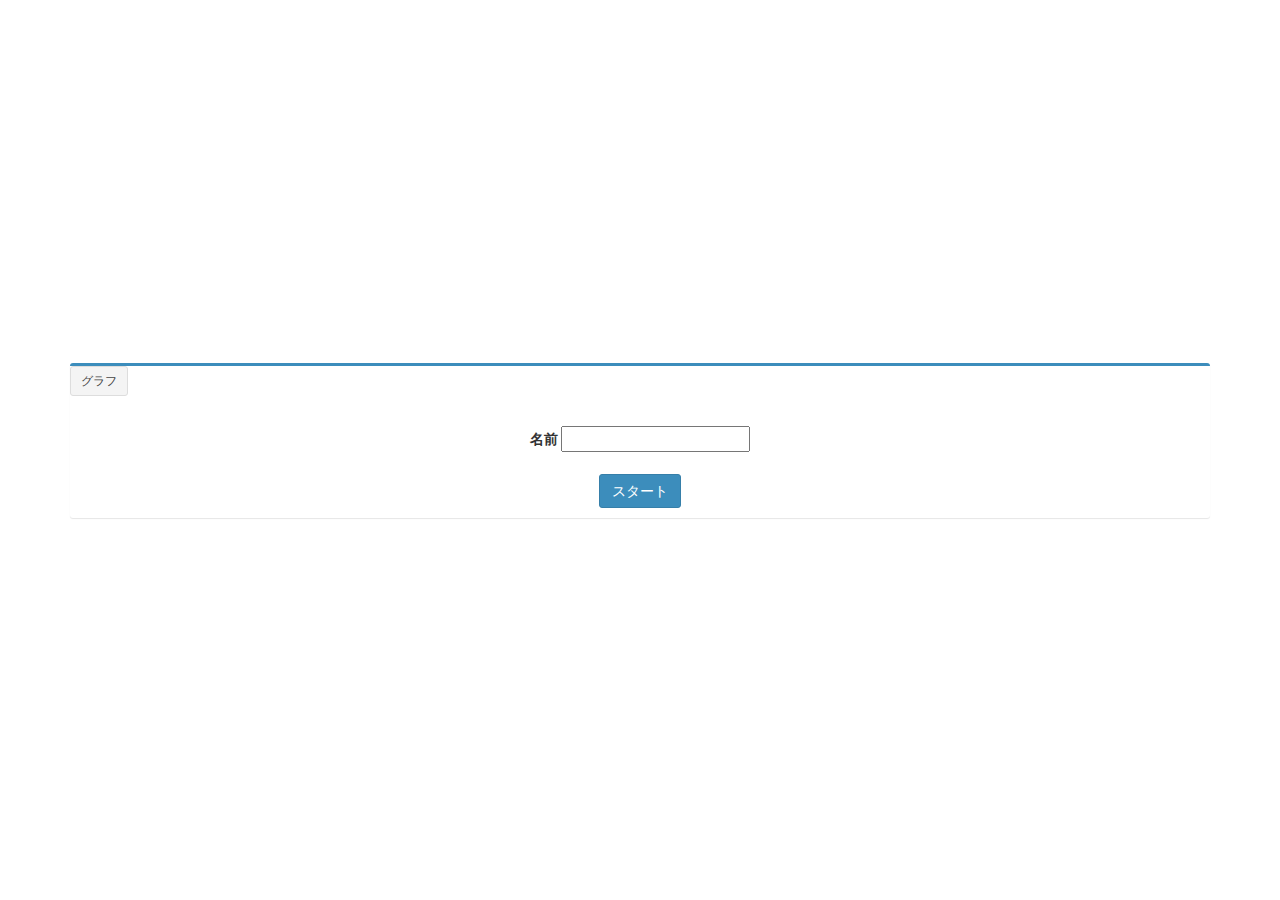
<file: questionnaire/index.html>
<!DOCTYPE html>
<html>

<head>
  <meta charset="utf-8">

  <!-- css -->
  <link rel="stylesheet" type="text/css" href="css/bootstrap.css">
  <link rel="stylesheet" type="text/css" href="css/AdminLTE.min.css">
  <link rel="stylesheet" type="text/css" href="css/index.css">

  <!-- js -->
  <script src="js/jquery-1.12.3.min.js"></script>
  <script src="js/bootstrap.js"></script>
  <script src="js/adminlte.min.js"></script>
  <script src="js/jquery.cookie.js"></script>
  <script src="js/index.js"></script>

  <title></title>
</head>

<body>
  <div class="container">
    <form>
      <div class="box box-primary start-form form" data-index="0">
        <a href="./graph.html" class="btn btn-default btn-sm">グラフ</a>
        <div class="box-header">
        </div>
        <div class="box-body text-center">
          <div>
            <label for="">名前</label>
            <input name="name">
          </div>
          <br>
          <button type="button" class="btn btn-primary start">スタート</button>
        </div>
      </div>

      <div class="box box-primary form" data-index="1" style="display:none;">
        <div class="box-header">
          <h1>Q1<span class="col-xs-offset-10">1/6</span></h1>
        </div>
        <div class="box-body">
          <h2>
            あなたの<spn class="text-danger">生活</spn>に対する満足度に当てはまる画像を下記から選んでください。
          </h2>
          <br>
          <div>
            <div class="col-xs-offset-1 col-xs-2 answer">
              <img class="col-xs-12" src="img/mark_tenki_hare.png" data-value="1">
            </div>
            <div class="col-xs-2 answer">
              <img class="col-xs-12" src="img/mark_tenki_hare_kumori.png" data-value="2">
            </div>
            <div class="col-xs-2 answer">
              <img class="col-xs-12" src="img/mark_tenki_kumori.png" data-value="3">
            </div>
            <div class="col-xs-2 answer">
              <img class="col-xs-12" src="img/mark_tenki_kumori_ame.png" data-value="4">
            </div>
            <div class="col-xs-2 answer">
              <img class="col-xs-12" src="img/mark_tenki_umbrella.png" data-value="5">
            </div>
          </div>
          <input type="hidden" name="q1">
        </div>
      </div>

      <div class="box box-primary form" data-index="2" style="display:none;">
        <div class="box-header">
          <h1>Q2<span class="col-xs-offset-10">2/6</span></h1>
        </div>
        <div class="box-body">
          <h2>
            あなたの<spn class="text-danger">学校</spn>に対する満足度に当てはまる画像を下記から選んでください。
          </h2>
          <br>
          <div>
            <div class="col-xs-offset-1 col-xs-2 answer">
              <img class="col-xs-12" src="img/mark_tenki_hare.png" data-value="1">
            </div>
            <div class="col-xs-2 answer">
              <img class="col-xs-12" src="img/mark_tenki_hare_kumori.png" data-value="2">
            </div>
            <div class="col-xs-2 answer">
              <img class="col-xs-12" src="img/mark_tenki_kumori.png" data-value="3">
            </div>
            <div class="col-xs-2 answer">
              <img class="col-xs-12" src="img/mark_tenki_kumori_ame.png" data-value="4">
            </div>
            <div class="col-xs-2 answer">
              <img class="col-xs-12" src="img/mark_tenki_umbrella.png" data-value="5">
            </div>
          </div>
          <input type="hidden" name="q2">
        </div>
      </div>

      <div class="box box-primary form" data-index="3" style="display:none;">
        <div class="box-header">
          <h1>Q3<span class="col-xs-offset-10">3/6</span></h1>
        </div>
        <div class="box-body">
          <h2>
            あなたの<spn class="text-danger">人間関係</spn>に対する満足度に当てはまる画像を下記から選んでください。
          </h2>
          <br>
          <div>
            <div class="col-xs-offset-1 col-xs-2 answer">
              <img class="col-xs-12" src="img/mark_tenki_hare.png" data-value="1">
            </div>
            <div class="col-xs-2 answer">
              <img class="col-xs-12" src="img/mark_tenki_hare_kumori.png" data-value="2">
            </div>
            <div class="col-xs-2 answer">
              <img class="col-xs-12" src="img/mark_tenki_kumori.png" data-value="3">
            </div>
            <div class="col-xs-2 answer">
              <img class="col-xs-12" src="img/mark_tenki_kumori_ame.png" data-value="4">
            </div>
            <div class="col-xs-2 answer">
              <img class="col-xs-12" src="img/mark_tenki_umbrella.png" data-value="5">
            </div>
          </div>
          <input type="hidden" name="q3">
        </div>
      </div>

      <div class="box box-primary form" data-index="4" style="display:none;">
        <div class="box-header">
          <h1>Q4<span class="col-xs-offset-10">4/6</span></h1>
        </div>
        <div class="box-body">
          <h2>
            あなたの<spn class="text-danger">体調</spn>に対する満足度に当てはまる画像を下記から選んでください。
          </h2>
          <br>
          <div>
            <div class="col-xs-offset-1 col-xs-2 answer">
              <img class="col-xs-12" src="img/mark_tenki_hare.png" data-value="1">
            </div>
            <div class="col-xs-2 answer">
              <img class="col-xs-12" src="img/mark_tenki_hare_kumori.png" data-value="2">
            </div>
            <div class="col-xs-2 answer">
              <img class="col-xs-12" src="img/mark_tenki_kumori.png" data-value="3">
            </div>
            <div class="col-xs-2 answer">
              <img class="col-xs-12" src="img/mark_tenki_kumori_ame.png" data-value="4">
            </div>
            <div class="col-xs-2 answer">
              <img class="col-xs-12" src="img/mark_tenki_umbrella.png" data-value="5">
            </div>
          </div>
          <input type="hidden" name="q4">
        </div>
      </div>

      <div class="box box-primary form" data-index="5" style="display:none;">
        <div class="box-header">
          <h1>Q5<span class="col-xs-offset-10">5/6</span></h1>
        </div>
        <div class="box-body">
          <h2>
            あなたの<spn class="text-danger">PLISE</spn>に対する満足度に当てはまる画像を下記から選んでください。
          </h2>
          <br>
          <div>
            <div class="col-xs-offset-1 col-xs-2 answer">
              <img class="col-xs-12" src="img/mark_tenki_hare.png" data-value="1">
            </div>
            <div class="col-xs-2 answer">
              <img class="col-xs-12" src="img/mark_tenki_hare_kumori.png" data-value="2">
            </div>
            <div class="col-xs-2 answer">
              <img class="col-xs-12" src="img/mark_tenki_kumori.png" data-value="3">
            </div>
            <div class="col-xs-2 answer">
              <img class="col-xs-12" src="img/mark_tenki_kumori_ame.png" data-value="4">
            </div>
            <div class="col-xs-2 answer">
              <img class="col-xs-12" src="img/mark_tenki_umbrella.png" data-value="5">
            </div>
          </div>
          <input type="hidden" name="q5">
        </div>
      </div>

      <div class="box box-primary form" data-index="6" style="display:none;">
        <div class="box-header">
          <h1>Q6<span class="col-xs-offset-10">6/6</span></h1>
        </div>
        <div class="box-body form-group">
          <h2>
            今日はどんな一日でしたか？あれば自由にお書きください。いやなことがあった場合「いやなことがあった」とご記入ください。
          </h2>
          <br>
          <div>
            <textarea class="col-xs-12 form-control" rows="4" name="q6"></textarea>
          </div>
          <div id="submit">
            <button type="button" id="submit-button" class="btn btn-primary" data-action="https://www.tam-tam.co.jp/tipsnote/html_css/post11245.html">
              送信
            </button>
          </div>

        </div>
      </div>

      <div class="box box-primary form" data-index="7" style="display:none;">
        <div class="box-header">
        </div>
        <div class="box-body text-center">
          <h1>ありがとうございました！</h1>
        </div>
      </div>
    </form>
  </div>
</body>

</html>
</file>
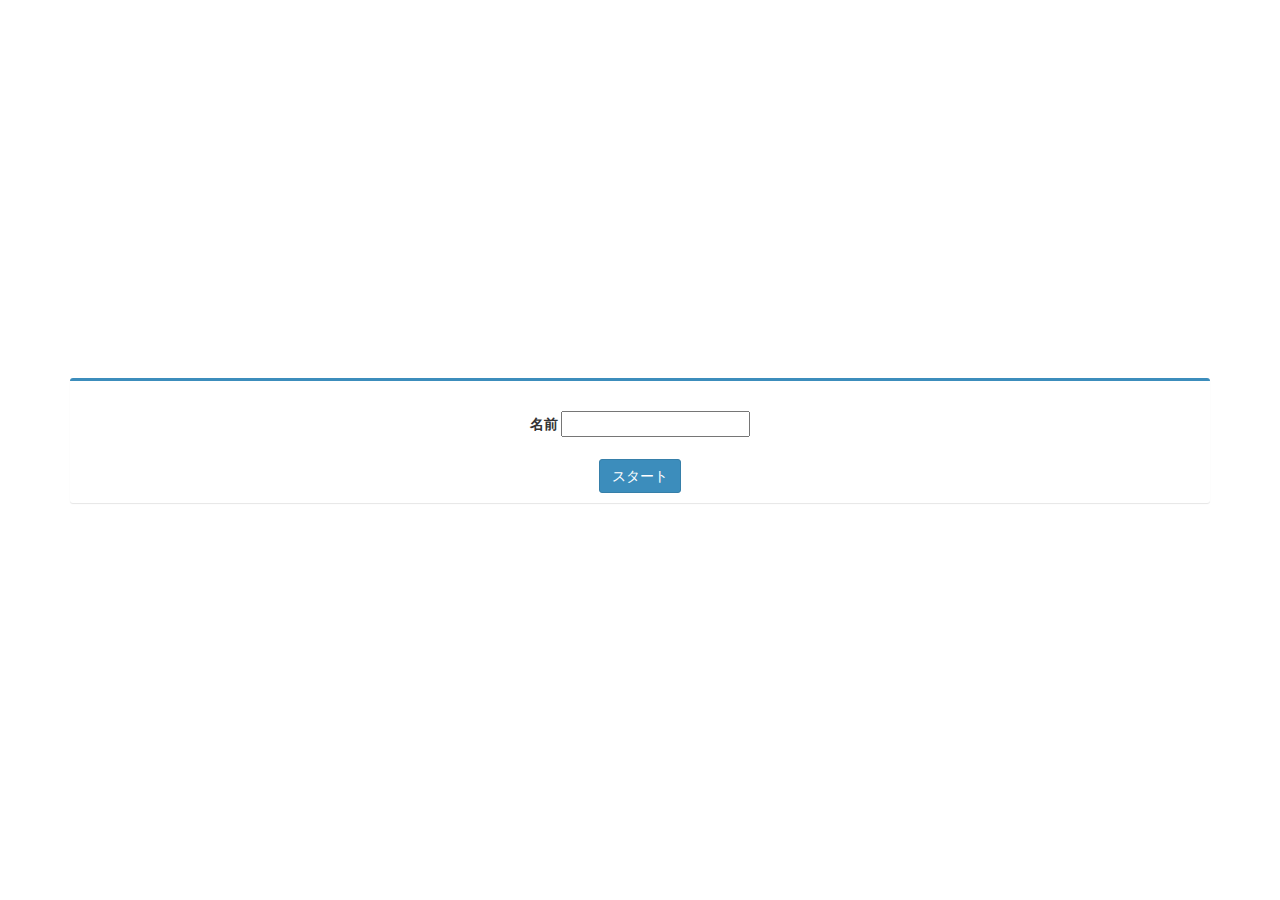
<file: questionnaire/html/index.html>
<!DOCTYPE html>
<html>

<head>
  <meta charset="utf-8">

  <!-- css -->
  <link rel="stylesheet" type="text/css" href="../css/bootstrap.css">
  <link rel="stylesheet" type="text/css" href="../css/AdminLTE.min.css">
  <link rel="stylesheet" type="text/css" href="../css/index.css">

  <!-- js -->
  <script src="../js/jquery-1.12.3.min.js"></script>
  <script src="../js/bootstrap.js"></script>
  <script src="../js/adminlte.min.js"></script>
  <script src="../js/jquery.cookie.js"></script>
  <script src="../js/index.js"></script>

  <title></title>
</head>

<body>
  <div class="container">
    <form method="post">
      <div class="box box-primary start-form" data-index="0">
        <div class="box-header">
        </div>
        <div class="box-body text-center">
          <div>
            <label for="">名前</label>
            <input name="name">
          </div>
          <br>
          <button type="button" class="btn btn-primary start">スタート</button>
        </div>
      </div>

      <div class="box box-primary" data-index="1" style="display:none;">
        <div class="box-header">
          <h1>Q1<span class="col-xs-offset-10">1/6</span></h1>
        </div>
        <div class="box-body">
          <h2>
            あなたの生活に対する満足度に当てはまる画像を下記から選んでください。
          </h2>
          <br>
          <div>
            <div class="col-xs-offset-1 col-xs-2 answer">
              <img class="col-xs-12" src="../img/mark_tenki_hare.png" data-value="1">
            </div>
            <div class="col-xs-2 answer">
              <img class="col-xs-12" src="../img/mark_tenki_hare_kumori.png" data-value="2">
            </div>
            <div class="col-xs-2 answer">
              <img class="col-xs-12" src="../img/mark_tenki_kumori.png" data-value="3">
            </div>
            <div class="col-xs-2 answer">
              <img class="col-xs-12" src="../img/mark_tenki_kumori_ame.png" data-value="4">
            </div>
            <div class="col-xs-2 answer">
              <img class="col-xs-12" src="../img/mark_tenki_umbrella.png" data-value="5">
            </div>
          </div>
          <input type="hidden" name="q1">
        </div>
      </div>

      <div class="box box-primary" data-index="2" style="display:none;">
        <div class="box-header">
          <h1>Q2<span class="col-xs-offset-10">2/6</span></h1>
        </div>
        <div class="box-body">
          <h2>
            あなたの学校に対する満足度に当てはまる画像を下記から選んでください。
          </h2>
          <br>
          <div>
            <div class="col-xs-offset-1 col-xs-2 answer">
              <img class="col-xs-12" src="../img/mark_tenki_hare.png" data-value="1">
            </div>
            <div class="col-xs-2 answer">
              <img class="col-xs-12" src="../img/mark_tenki_hare_kumori.png" data-value="2">
            </div>
            <div class="col-xs-2 answer">
              <img class="col-xs-12" src="../img/mark_tenki_kumori.png" data-value="3">
            </div>
            <div class="col-xs-2 answer">
              <img class="col-xs-12" src="../img/mark_tenki_kumori_ame.png" data-value="4">
            </div>
            <div class="col-xs-2 answer">
              <img class="col-xs-12" src="../img/mark_tenki_umbrella.png" data-value="5">
            </div>
          </div>
          <input type="hidden" name="q2">
        </div>
      </div>

      <div class="box box-primary" data-index="3" style="display:none;">
        <div class="box-header">
          <h1>Q3<span class="col-xs-offset-10">3/6</span></h1>
        </div>
        <div class="box-body">
          <h2>
            あなたの人間関係に対する満足度に当てはまる画像を下記から選んでください。
          </h2>
          <br>
          <div>
            <div class="col-xs-offset-1 col-xs-2 answer">
              <img class="col-xs-12" src="../img/mark_tenki_hare.png" data-value="1">
            </div>
            <div class="col-xs-2 answer">
              <img class="col-xs-12" src="../img/mark_tenki_hare_kumori.png" data-value="2">
            </div>
            <div class="col-xs-2 answer">
              <img class="col-xs-12" src="../img/mark_tenki_kumori.png" data-value="3">
            </div>
            <div class="col-xs-2 answer">
              <img class="col-xs-12" src="../img/mark_tenki_kumori_ame.png" data-value="4">
            </div>
            <div class="col-xs-2 answer">
              <img class="col-xs-12" src="../img/mark_tenki_umbrella.png" data-value="5">
            </div>
          </div>
          <input type="hidden" name="q3">
        </div>
      </div>

      <div class="box box-primary" data-index="4" style="display:none;">
        <div class="box-header">
          <h1>Q4<span class="col-xs-offset-10">4/6</span></h1>
        </div>
        <div class="box-body">
          <h2>
            あなたの体調に対する満足度に当てはまる画像を下記から選んでください。
          </h2>
          <br>
          <div>
            <div class="col-xs-offset-1 col-xs-2 answer">
              <img class="col-xs-12" src="../img/mark_tenki_hare.png" data-value="1">
            </div>
            <div class="col-xs-2 answer">
              <img class="col-xs-12" src="../img/mark_tenki_hare_kumori.png" data-value="2">
            </div>
            <div class="col-xs-2 answer">
              <img class="col-xs-12" src="../img/mark_tenki_kumori.png" data-value="3">
            </div>
            <div class="col-xs-2 answer">
              <img class="col-xs-12" src="../img/mark_tenki_kumori_ame.png" data-value="4">
            </div>
            <div class="col-xs-2 answer">
              <img class="col-xs-12" src="../img/mark_tenki_umbrella.png" data-value="5">
            </div>
          </div>
          <input type="hidden" name="q4">
        </div>
      </div>

      <div class="box box-primary" data-index="5" style="display:none;">
        <div class="box-header">
          <h1>Q5<span class="col-xs-offset-10">5/6</span></h1>
        </div>
        <div class="box-body">
          <h2>
            あなたのPLISEに対する満足度に当てはまる画像を下記から選んでください。
          </h2>
          <br>
          <div>
            <div class="col-xs-offset-1 col-xs-2 answer">
              <img class="col-xs-12" src="../img/mark_tenki_hare.png" data-value="1">
            </div>
            <div class="col-xs-2 answer">
              <img class="col-xs-12" src="../img/mark_tenki_hare_kumori.png" data-value="2">
            </div>
            <div class="col-xs-2 answer">
              <img class="col-xs-12" src="../img/mark_tenki_kumori.png" data-value="3">
            </div>
            <div class="col-xs-2 answer">
              <img class="col-xs-12" src="../img/mark_tenki_kumori_ame.png" data-value="4">
            </div>
            <div class="col-xs-2 answer">
              <img class="col-xs-12" src="../img/mark_tenki_umbrella.png" data-value="5">
            </div>
          </div>
          <input type="hidden" name="q5">
        </div>
      </div>

      <div class="box box-primary" data-index="6" style="display:none;">
        <div class="box-header">
          <h1>Q6<span class="col-xs-offset-10">6/6</span></h1>
        </div>
        <div class="box-body">
          <h2>
            今日はどんな一日でしたか？あれば自由にお書きください。いやなことがあった場合「いやなことがあった」とご記入ください。
          </h2>
          <br>
          <div>
            <textarea class="col-xs-12" rows="4" name="q6"></textarea>
          </div>
          <div>
            <button type="button" class="btn btn-primary">次へ</button>
          </div>
        </div>
      </div>

      <div class="box box-primary" data-index="7" style="display:none;">
        <div class="box-header">
        </div>
        <div class="box-body text-center">
          <h2>ありがとうございました！</h3>
          <button type="submit" id="submit-button" class="btn btn-primary"
                  data-action="https://script.google.com/macros/s/AKfycbzpLxP7aW5aKDhrjNOQrUvfjFQOeJKW1XA2LD2oo0_xBsR0aJY/exec">
            送信
          </button>
        </div>
      </div>
    </form>
  </div>
</body>

</html>
</file>
<file: questionnaire/css/index.css>
.answer {
  height: 150px;
  display: flex;
  align-items: center;
}

.answer:hover {
  outline: 6px solid skyblue;
}

html {
  height: 100% !important;
}

body {
  display: flex;
  justify-content: center;
  /*左右中央揃え*/
  align-items: center;
  /*上下中央揃え*/
  height: 100%;
}

div#submit {
  text-align: right;
}
</file>
